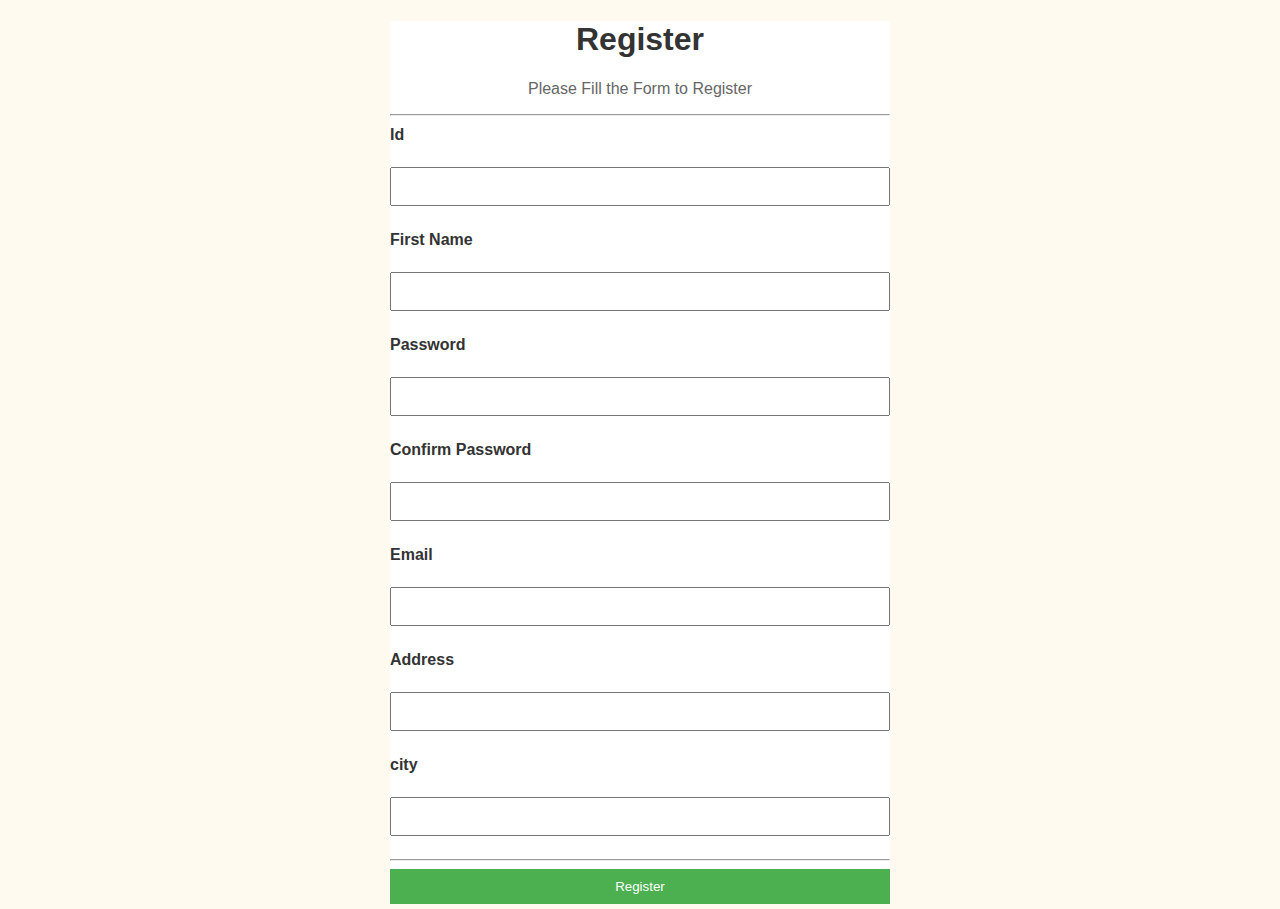
<file: WebProject1/WebProject1/src/main/webapp/index.html>
<!DOCTYPE html>
<html>
<head>
	<meta charset="ISO-8859-1">
	<title>Welcome</title>
	<link rel="stylesheet" href="Program1.css">
</head>
<body>	
	<form action="register" method="post">
		<div class="Container">
			<h1> Register</h1>
			<p>Please Fill the Form to Register</p>
			<hr />
			<label ><b>Id</b></label> <br>          
			<input type="number" name="Id" required/><br>  
			<label ><b>First Name</b></label><br>       
			<input type="text"  name="Name" required/></br>
			<label ><b>Password</b></label></br>
			<input type="password" name="Enter Password" required /></br>
			<label><b>Confirm Password</b></label></br>
			<input type="password"  name="Enter Confirm Password"  required /></br>
			<label ><b>Email</b></label></br>
			<input type="text" name="email" required /></br>
			<label ><b>Address</b></label></br>
			<input type="text" name="Address"  required/></br>
			<label ><b>city</b></label><br>
			<input type="text" name="city" required/><br>
			<hr/>
			<button class="registerbtn"type="Submit"> Register</button>
	</form>
			</div>
</body>

</html>
</file>
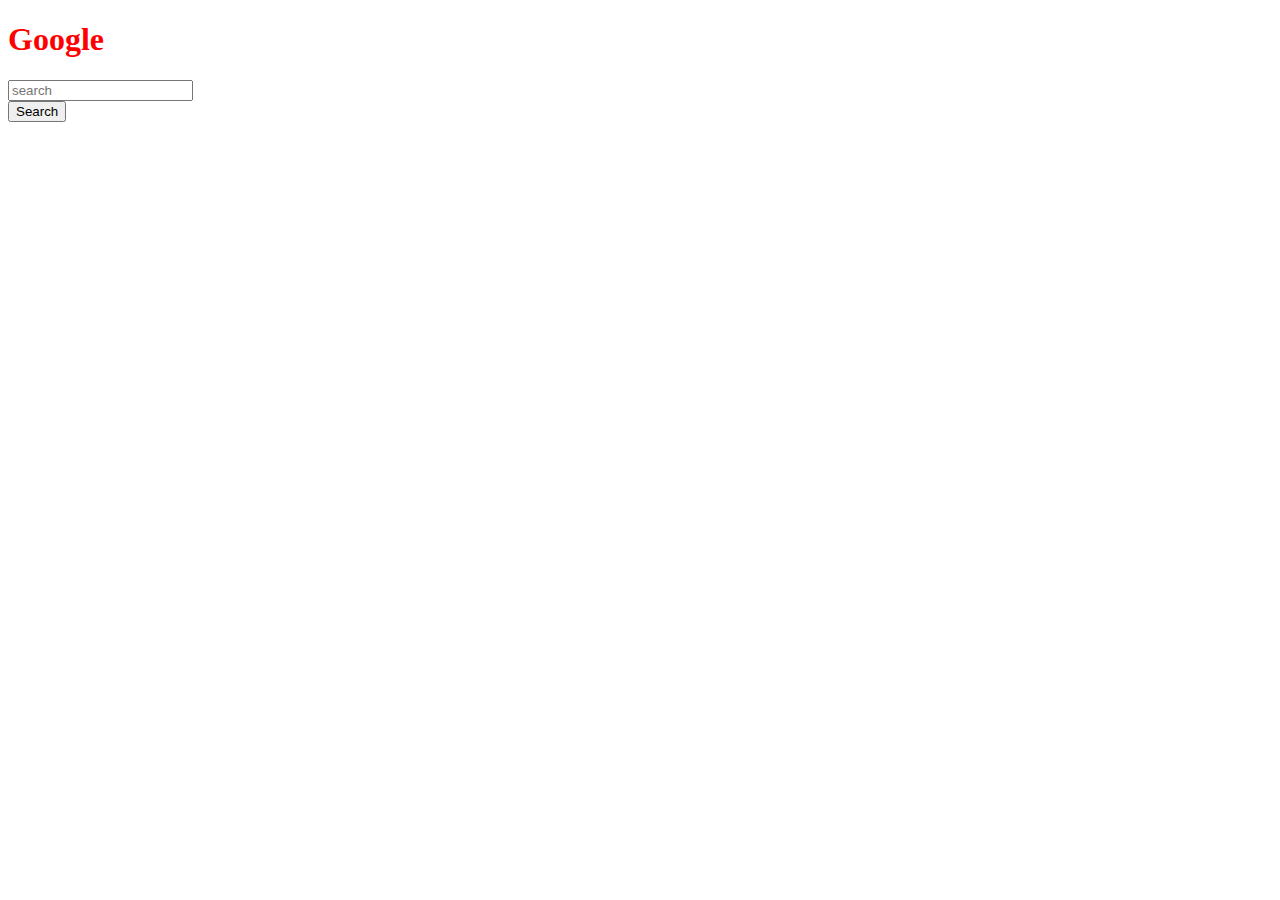
<file: WebProject1/WebProject1/src/main/webapp/File.html>
<!DOCTYPE html>
<html>
<head>
<meta charset="ISO-8859-1">
<title>Google</title>
</head>
<body>
	 <form action="servlet1" method="post">
          <h1 style="color: red">Google</h1>
        <input type="text" name="Name" placeholder="search" required/></br>
          <button type="submit">Search</button>   
          </form>
</body>
</html>
</file>
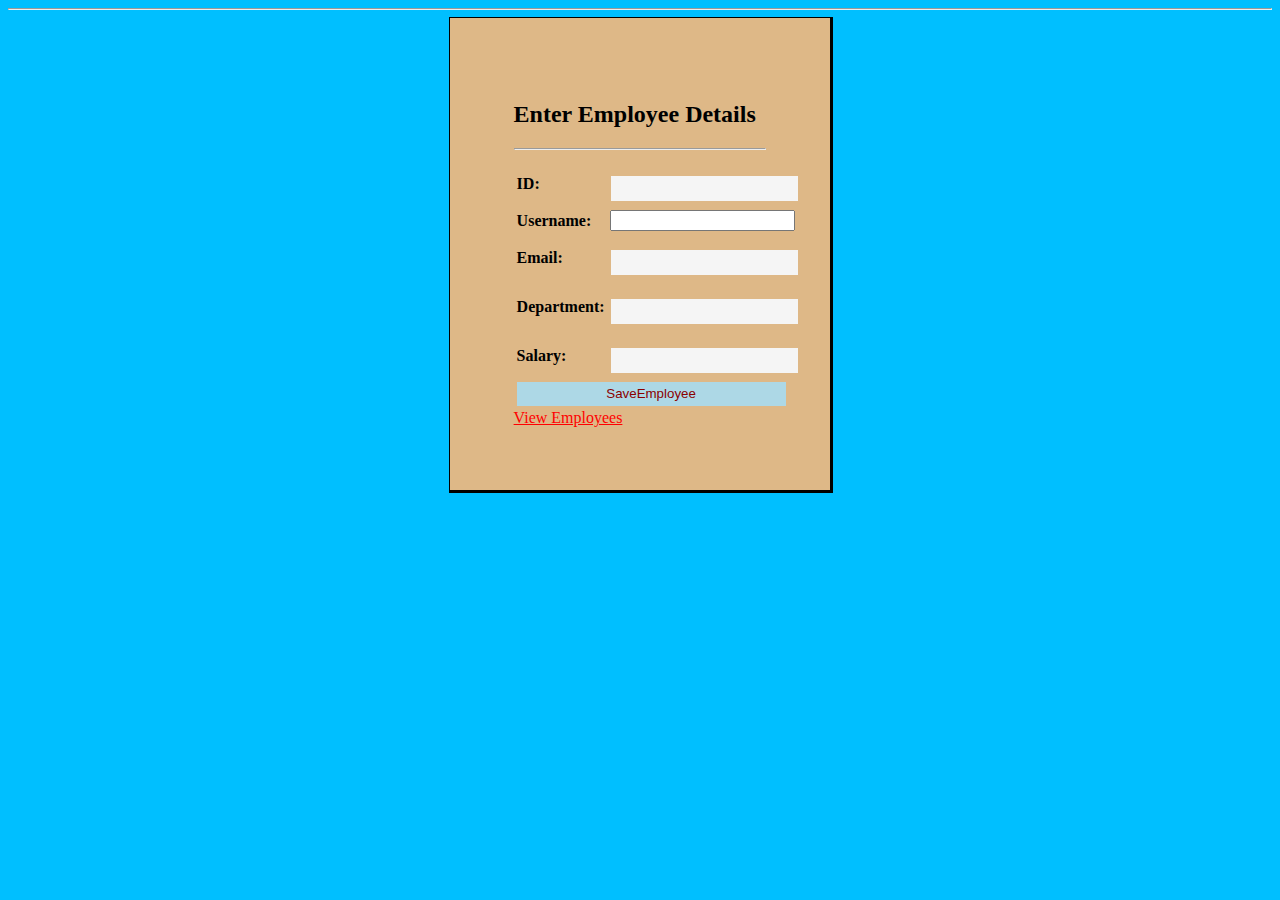
<file: WebProject1/WebProject1/src/main/webapp/Form.html>
<!DOCTYPE html>
<html>
	<head>
	<meta charset="ISO-8859-1">
	  <title>DetailsForm</title>
	   <link rel="Stylesheet" href="NewFile.css">
	   </head>
	   <body>
	    <form action="Save"method="post">
		 <hr>
		<div class="Container">
			<h2 style="color: black;">Enter Employee Details</h2>
		 <table>
               <tr><td><strong>ID:</td><td><input type="number" name="Id" required/></strong></td></tr>
	           <tr><td><strong>Username:</td><td><input type=" text" name="Name" required/></strong></td></tr>
               <tr><td> <strong>Email:</td><td><input type="text" name= "Email"  required/> </strong></td></tr>
               <tr><td><strong> Department:</td><td><input type="text" name= "Department" required/></strong></td></tr>
               <tr><td><strong>Salary:</td><td><input type="number" name="salary" required/></strong></td></tr>
		   <hr/>
                  <tr><td><button class="submitbtn" type="submit"  style="color: darkred;">SaveEmployee</button></td></tr>
		</table>
		</form>
		<a href="ViewAll.jsp" style="color: red;">View Employees</a>
			</div>  
</body>
</html>
</file>
<file: WebProject1/WebProject1/src/main/webapp/Program1.css>
@charset "ISO-8859-1";
/* Program1.css */

body {
    font-family: Arial, sans-serif;
    background-color: floralwhite;
    margin: 0;
}

.Container {
    background-color: #fff;
    max-width: 500px;
    margin: 5px auto;
    box-shadow: 1 1 10px rgba(0, 0, 0, 0.1);
}

h1 {
    text-align: center;
    color: #333;
}

p {
    text-align: center;
    color: #666;
}

label {
    display: block;
    margin: 10px 0 5px;
    color: #333;
}

input {
    width: 100%;
    padding: 10px;
    margin-bottom: 15px;
    box-sizing: border-box;
}

button.registerbtn {
    background-color: #4CAF50;
    color: #fff;
    padding: 10px 15px;
    border: none;
    cursor: pointer;
    width: 100%;
}

button.registerbtn:hover {
    background-color: #45a049;
}

a {
    text-decoration: none;
    color: red;
}

a:hover {
    text-decoration: underline;
}
</file>
<file: WebProject1/WebProject1/src/main/webapp/NewFile.css>
@charset "ISO-8859-1";
 body{
	 background-color: deepskyblue;
 }
 *{
	  box-sizing:border-box;
   }
  .Container{
	   margin:auto;
	   padding:5%;
	   width: 20%;
	   box-sizing: content-box;
	   background-color: burlywood;
	   box-shadow: 1px 1px 0px 2px;      
	    }
        input[type = 'number'],
        input[type = 'text'],
         input[type= 'text']
         input[type = 'text']
        {
			width: auto;
			padding:5px;
			margin: 15px 5px 5px 1px;
			display: inline-block;
			border: none;
			background-color: whitesmoke;
			box-sizing: border-box;
		}
             input[type = 'text'],
             input[type= 'number'],
             input[type= 'text']
             input[type= 'text']
              input[type= 'text']
             {
				  background-color: whitesmoke;
				  outline: sandybrown;
			 }

     .submitbtn{
		  background-color: lightblue;
		  color: bisque;
		  padding: 5%;
		  border: none;
		  margin: auto;
		  cursor: pointer;
		  width: 300%;
		  opacity: 2.0;
	 }
     .submitbtn:hover{
		 opacity: 1.0;
	 }
</file>
